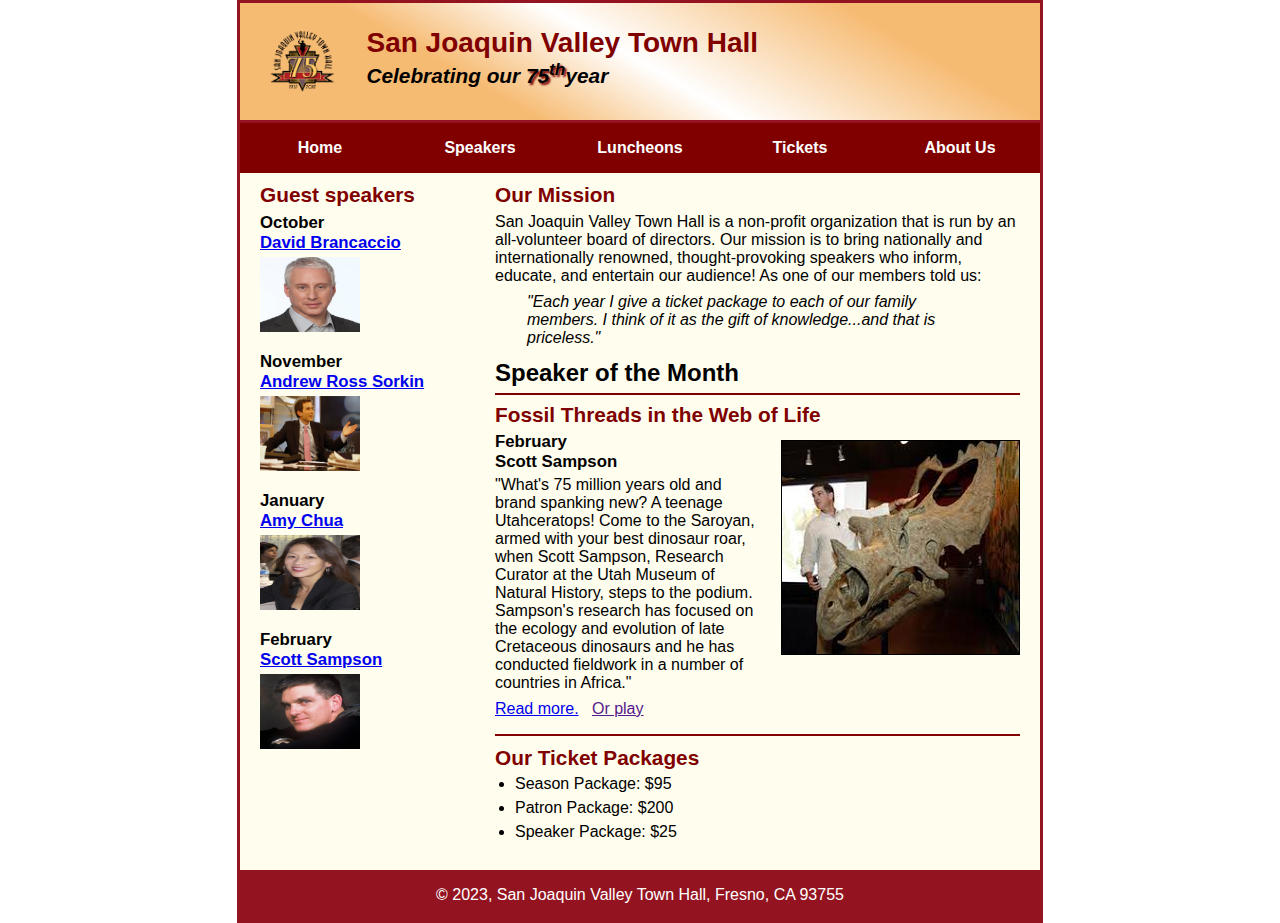
<file: index.html>
<!DOCTYPE html>
<html lang="en">

<head>
    <meta charset="UTF-8">
    <meta name="viewport" content="width=device-width, initial-scale=1.0">
    <title>San Joaquin Valley Town Hall</title>
    <link rel="stylesheet" href="styles/main.css">
</head>
<body>
    <header>
        <img src="images/townhall.jpg.gif" height="80" alt="townhall" >
        <h2>San Joaquin Valley Town Hall</h2>
        <h3>Celebrating our <span class="shadow">75<sup>th</sup></span>year</h3>
    </header>
    <element id="nav_menu">
        <ul>
            <li>
                <a href ="index.html">Home</a>
            </li>
            <li>
                <a href ="index.html">Speakers</a>
            </li>
            <li>
                <a href ="index.html">Luncheons</a>
            </li>
            <li>
                <a href ="index.html">Tickets</a>
            </li>
            <li>
                <a href ="index.html">About Us</a>
                <ul>
                    <a href="#">Our History</a>
                    <a href="#">Board of Directors</a>
                    <a href="#">Past Speakers</a>
                    <a href="#">Contact Information</a>
                </ul>
            </li>
        </ul>
    </element>
    <main>
        <section>
            <h2>Our Mission</h2>
            <p>San Joaquin Valley Town Hall is a non-profit organization that is run by an all-volunteer board of directors.
            Our mission is to bring nationally and internationally renowned, thought-provoking speakers who inform, educate,
            and entertain our audience! As one of our members told us:
            </p>
        <blockquote>"Each year I give a ticket package to each of our family members. I think of it as the
            gift of knowledge...and that is priceless."
        </blockquote>
        <h1>Speaker of the Month</h1>
        <article>
            <h2>Fossil Threads in the Web of Life</h2>
            <img src="images/sampson_dinosaur.jpg" alt="Scott Sampson with dinosaur">
            <h3>
                February
                <br>
                Scott Sampson
            </h3>
            <p>"What's 75 million years old and brand spanking new? A teenage Utahceratops! Come to the Saroyan, armed with your best dinosaur roar, when Scott Sampson, Research Curator at the Utah Museum of Natural History, steps to the podium. Sampson's research has focused on the ecology and evolution of late Cretaceous dinosaurs and he has conducted fieldwork in a number of countries in Africa."</p>
            <p>
                <a href="speakers/sampson.html">Read more.</a>
                &nbsp;
                <a href="">Or play </a>
            </p>

        </article>
        <h2>Our Ticket Packages</h2>
        <ul>
            <li>Season Package: $95</li>
            <li>Patron Package: $200</li>
            <li>Speaker Package: $25</li>
        </ul>
        </section>
        <aside>
        <h2>Guest speakers</h2>
    
        <div>
            <h3>October
                <br>
                <a href="speakers/brancaccio.html">David Brancaccio</a>
            </h3>
        <img src="images/brancaccio75.jpg" height="75" width="100" alt="David Brancaccio">
        </div>
        
        <div>
            <h3>November
                <br>
                <a href="speakers/sorkin.html">Andrew Ross Sorkin</a>
            </h3>
        <img src="images/sorkin75.jpg" height="75" width="100" alt="Andrew Ross Sorkin">
        </div>
        
        <div>
            <h3>January
                <br>
                <a href="speakers/chua.html">Amy Chua</a>
            </h3>
        <img src="images/chua75.jpg" height="75" width="100" alt="Amy Chua">
        </div>
        <div>
            <h3>February
                <br>
                <a href="speakers/sampson.html">Scott Sampson</a>
            </h3>
            <img src="images/sampson75.jpeg"  height="75" width="100" alt="Scott Sampson">

        </div>
        </aside>
    </main>
    <footer>
        <p>&copy;  2023, San Joaquin Valley Town Hall, Fresno, CA 93755</p>
    </footer>
</body>

</html>
</file>
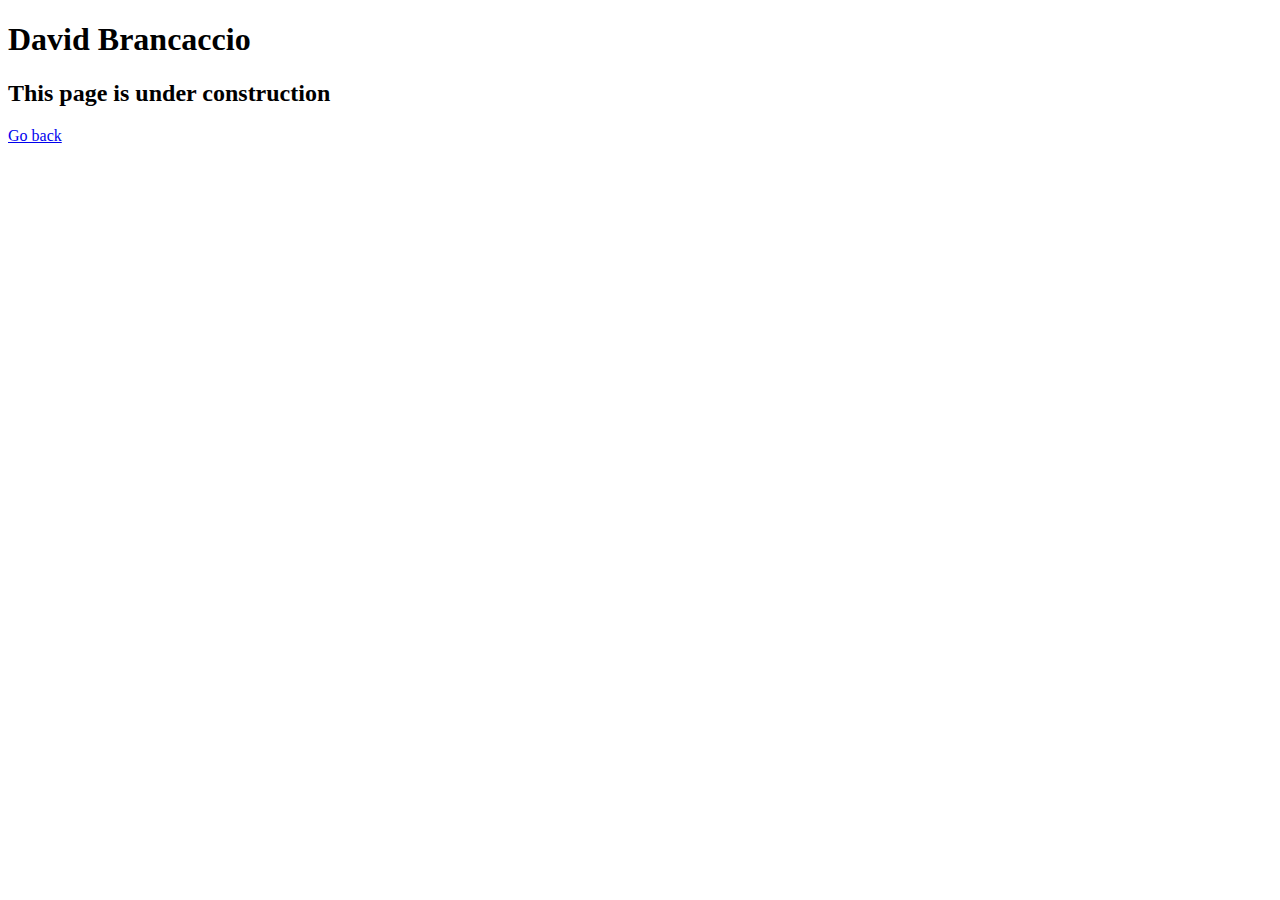
<file: speakers/brancaccio.html>
<!DOCTYPE html>
<html lang ="en">
<head>
    <meta charset="UTF-8">
    <meta name ="viewpoint" content="width=device-width, inital-scale=1.0">
    <title>David Brancaccio</title>
</head>
<body>
    <h1>David Brancaccio</h1>
    <h2>This page is under construction</h2>
    <a href="../index.html">Go back</a>
</body>
</html>
</file>
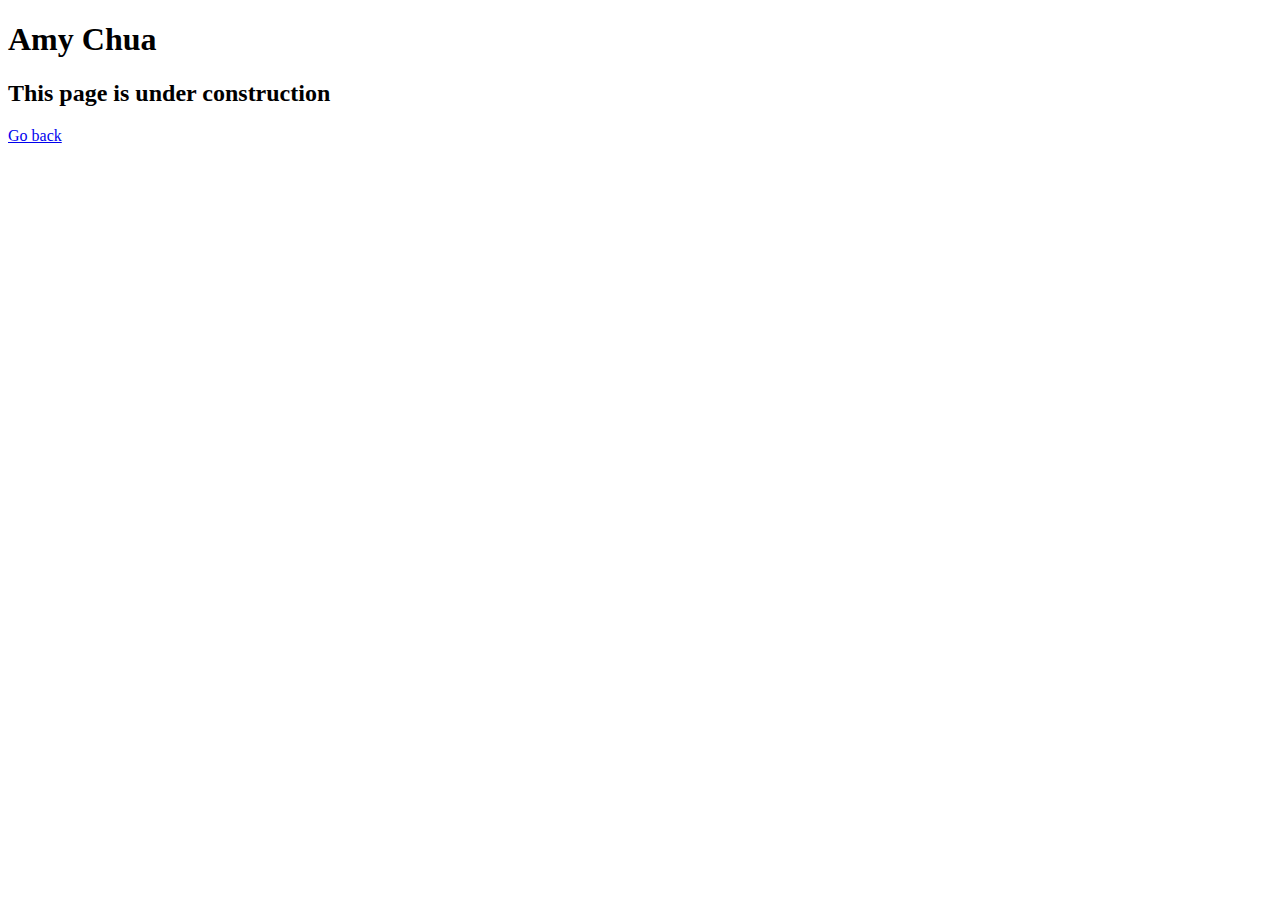
<file: speakers/chua.html>
<!DOCTYPE html>
<html lang ="en">
<head>
    <meta charset="UTF-8">
    <meta name ="viewpoint" content="width=device-width, inital-scale=1.0">
    <title>Amy Chua</title>
</head>
<body>
    <h1>Amy Chua</h1>
    <h2>This page is under construction</h2>
    <a href="../index.html">Go back</a>
</body>
</html>
</file>
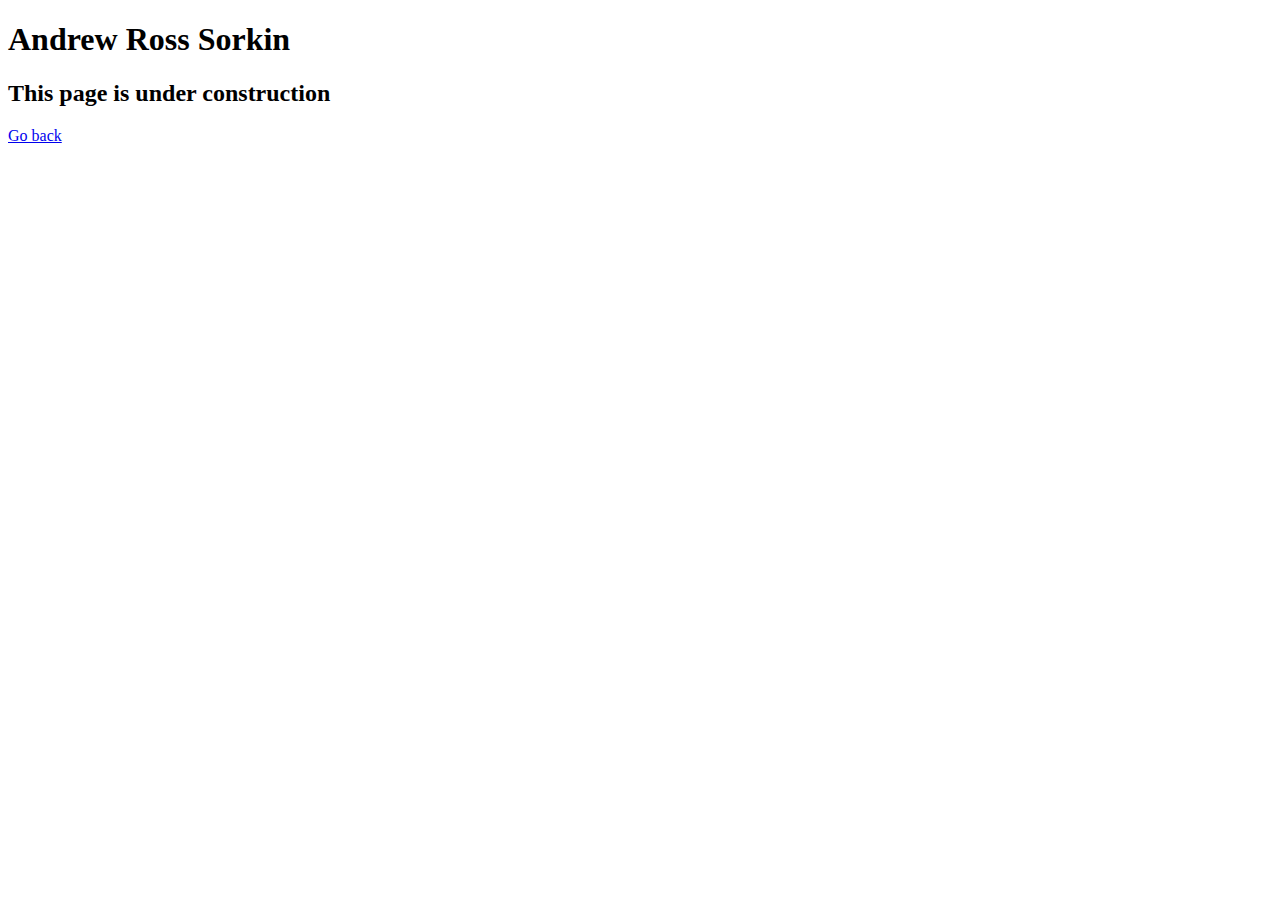
<file: speakers/sorkin.html>
<!DOCTYPE html>
<html lang ="en">
<head>
    <meta charset="UTF-8">
    <meta name ="viewpoint" content="width=device-width, inital-scale=1.0">
    <title>Andrew Ross Sorkin</title>
</head>
<body>
    <h1>Andrew Ross Sorkin</h1>
    <h2>This page is under construction</h2>
    <a href="../index.html">Go back</a>
</body>
</html>
</file>
<file: styles/main.css>
* {
	margin: 0;
	padding: 0;
}
html {
	background-color: white;
}
body {
	font-family: Arial, Helvetica, sans-serif;
    font-size: 100%;
    width: 800px;
    margin: 0 auto;
    border: 3px solid #931420;
    background-color: #fffded;
}
a:focus, a:hover {
	font-style: italic;
}

header {
	padding: 1.5em 0 2em 0;
	border-bottom: 3px solid #931420;
		background-image: -moz-linear-gradient(
	    30deg, #f6bb73 0%, #f6bb73 30%, white 50%, #f6bb73 80%, #f6bb73 100%);
	background-image: -webkit-linear-gradient(
	    30deg, #f6bb73 0%, #f6bb73 30%, white 50%, #f6bb73 80%, #f6bb73 100%);
	background-image: -o-linear-gradient(
	    30deg, #f6bb73 0%, #f6bb73 30%, white 50%, #f6bb73 80%, #f6bb73 100%);
	background-image: linear-gradient(
	    30deg, #f6bb73 0%, #f6bb73 30%, white 50%, #f6bb73 80%, #f6bb73 100%);
}
header h2 {
	font-size: 175%;
	color: #800000;
}
header h3 {
	font-size: 130%;
	font-style: italic;
}
header img {
	float: left;
	padding: 0 30px;
}
.shadow {
	text-shadow: 2px 2px 2px #800000;
}

section {
	width: 525px;
	float: right;
	padding: 0 20px 20px 20px;
}
section h1 {
	font-size: 150%;
	padding: .5em 0 .25em 0;
	margin: 0;
}
section h2 {
	color: #800000;
	font-size: 130%;
	padding: .5em 0 .25em 0;
}
section p {
	padding-bottom: .5em;
}
section blockquote {
	padding: 0 2em;
	font-style: italic;
}
section ul {
	padding: 0 0 .25em 1.25em;
}
section li {
	padding-bottom: .35em;
}


article {
	padding: .5em 0;
	border-top: 2px solid #800000;
	border-bottom: 2px solid #800000;
}
article h2 {
	padding-top: 0;
}
article h3 {
	font-size: 105%;
	padding-bottom: .25em;
}
article img {
	float: right;
	margin: .5em 0 1em 1em;
	border: 1px solid black;
}


aside {
	width: 215px;
	float: right;
	padding: 0 0 20px 20px;
}
aside h2 {
	color: #800000;
	font-size: 130%;
	padding: .5em 0 .25em 0;
}
aside h3 {
	font-size: 105%;
	padding-bottom: .25em;
}
aside img {
	padding-bottom: 1em;
}


footer {
	background-color: #931420;
	clear: both;

}
footer p {
	text-align: center;
	color: white;
	padding: 1em 0;
}
#nav_menu ul {
	list-style-type: none;
	margin: 0;
	padding: 0;
	position: relative;
}
#nav_menu ul li {
	float: left;
}
#nav_menu ul li a {
    display: block;
    width: 160px;
    text-align: center;
    padding: 1em 0;
    text-decoration: none;
    background-color: #800000;
    color: white;
    font-weight: bold;
}
#nav_menu a.current {
	color: yellow;
}
#nav_menu ul ul {
    display: none;
    position: absolute;
    top: 100%;
}
#nav_menu ul ul li {
	float: none;
}
#nav_menu ul li:hover > ul {
	display: block;
}
#nav_menu > ul::after {
    content: "";
    clear: both;
    display: block;
}
</file>
